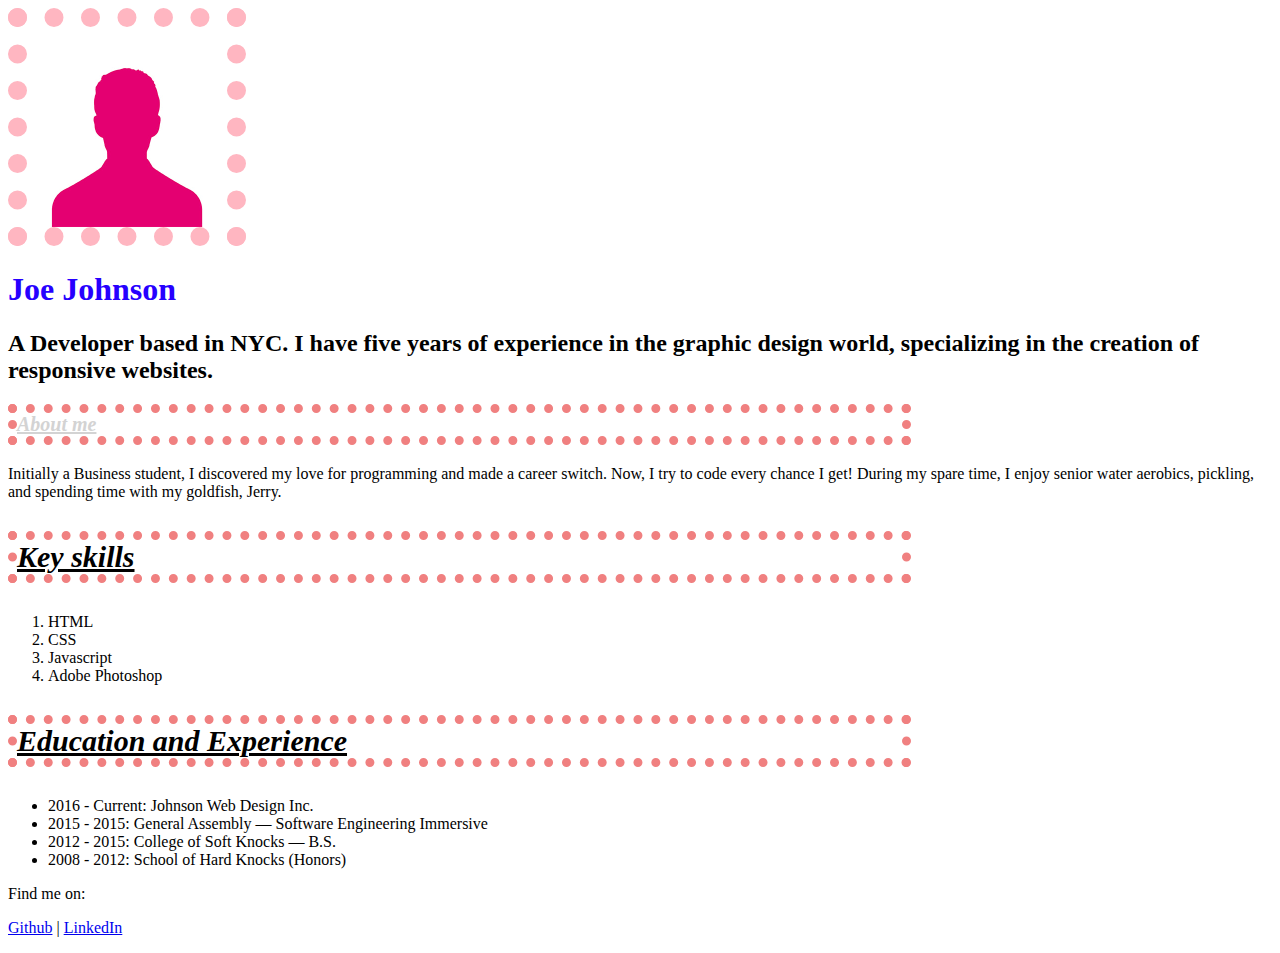
<file: index.html>
<!doctype html>

<html>

<head>
    <title>Joe Johnson</title>
    <link rel="stylesheet" href="style.css">
</head>
<body>
<img src="images/profile_picture.jpg" alt="Joe Johnson"style="width:200px;height:200px;"id="profile-picture">

<h1>Joe Johnson</h1>

<h2>A Developer based in NYC. I have five years of experience in the graphic design world, specializing in the creation of
responsive websites.</h2>

<h3 class="section-header">About me</h3>


<p>Initially a Business student, I discovered my love for programming and made a career switch. Now, I try to code every
chance I get! During my spare time, I enjoy senior water aerobics, pickling, and spending time with my goldfish, Jerry.</p>

<h3>Key skills</h3>
<ol>        
   <li>HTML</li>
    <Li>CSS</Li>
    <li>Javascript</li>
    <li>Adobe Photoshop</li>
</ol>
<H3>Education and Experience</H3>
<UL>
        <LI>2016 - Current: Johnson Web Design Inc.</LI>
          <LI>2015 - 2015: General Assembly — Software Engineering Immersive</LI>
        <LI>2012 - 2015: College of Soft Knocks — B.S.</LI>
      <LI>2008 - 2012: School of Hard Knocks (Honors)</LI>
</UL>

<p>Find me on:</p>
<P>
      <a href="https://github.com/aparna07kadan">Github</a> | 
       <a href="https://github.com/aparna07kadan">LinkedIn</a>
</P>

</body>
</html>
</file>
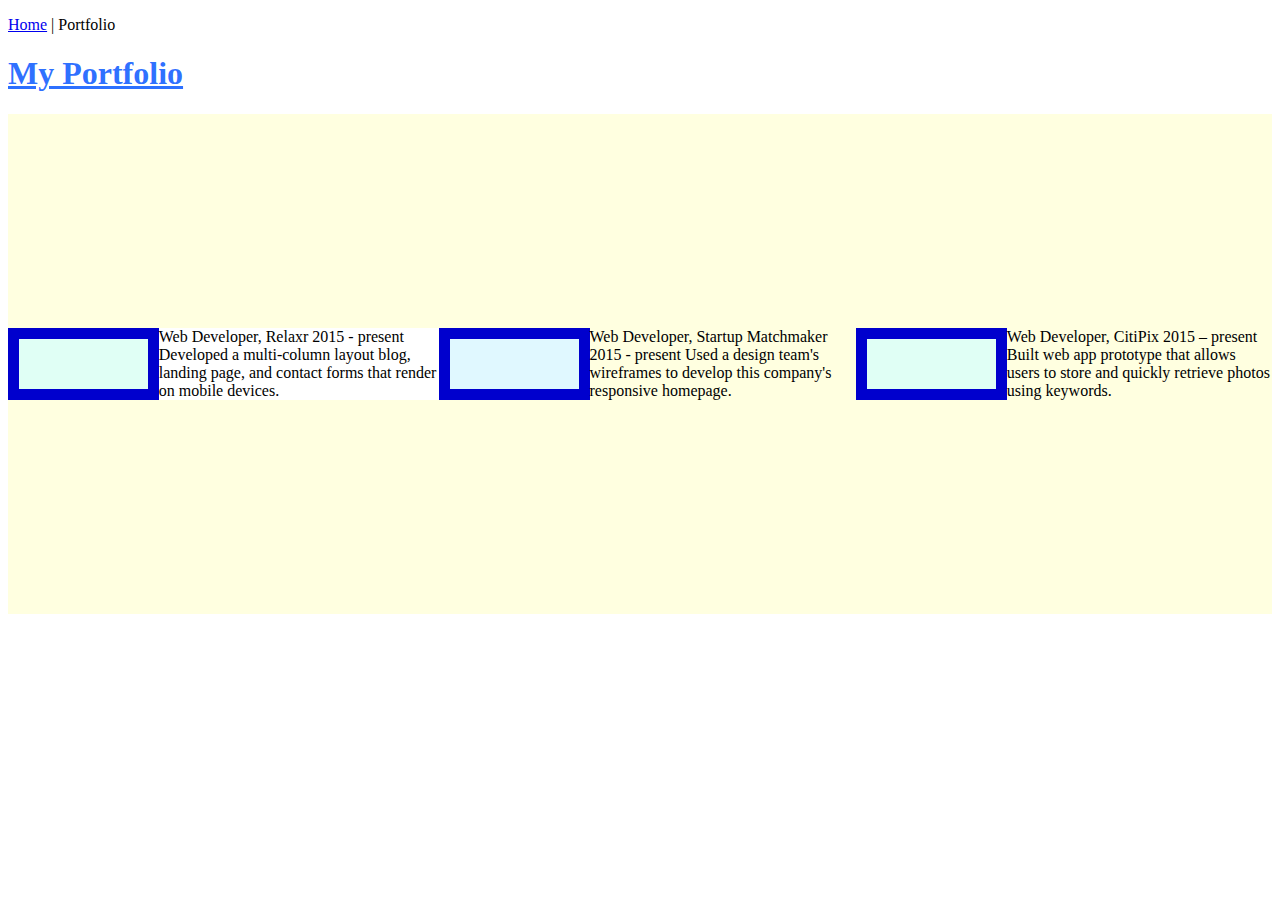
<file: portfolio.html>
<!doctype html>

<html>

<head>
    <title>My Portfolio</title>
    <link rel="stylesheet" href="style2.css">
</head>

<body>

    <P>
          <a href="https://github.com/aparna07kadan">Home</a> | Portfolio
    
<h1>My Portfolio</h1>

<div id="row1"></div>
<div id="row2">
    <div class="child" id="child1"></div>

    <div class= "textbox" id="textbox1"> Web Developer, Relaxr 2015 - present
        Developed a multi-column layout blog, landing page, and contact forms that render on mobile devices.</div>
    
  
    <div class="child" id="child2"></div>
    
    Web Developer, Startup Matchmaker 2015 - present
Used a design team's wireframes to develop this company's responsive homepage.
      <div class="child" id="child3"></div>

Web Developer, CitiPix 2015 – present
Built web app prototype that allows users to store and quickly retrieve photos using keywords.  
  </div>
    <P>
</file>
<file: style.css>
h1{ 
    color:rgb(38, 0, 255);
}

h3{
    text-decoration: underline;
    font-size: 30px;
    font-style: italic;
    border-width: 0.1in;
    border-color: lightcoral;
    border-style: dotted;
    width:70%
}

.section-header {text-decoration: underline; color: lightgrey;
    font-size: 20px
}
#profile-picture {border: lightpink;
border-width: 0.2in;
border-style: dotted;}
</file>
<file: style2.css>
h1{ 
   text-decoration: underline; color:rgba(0, 81, 255, 0.822);
}
#row2{background-color:lightyellow;height:500px; display:flex; align-items: center;}

   #child1{background-color:rgb(224, 255, 245); border: mediumblue;border-width: 0.3cm;border-style: solid;
      height:50px;
      width:33%; display: flex;
      }
      #textbox1{background-color: white; align-items: center;}
   
   #child2{background-color:rgb(224, 248, 255); border: mediumblue;border-width: 0.3cm;border-style: solid;
   height:50px;
   width:33%;
   }

   #child3{background-color:rgb(224, 255, 245); border: mediumblue;border-width: 0.3cm;border-style: solid;
      height:50px;
      width:33%;
      }
</file>
